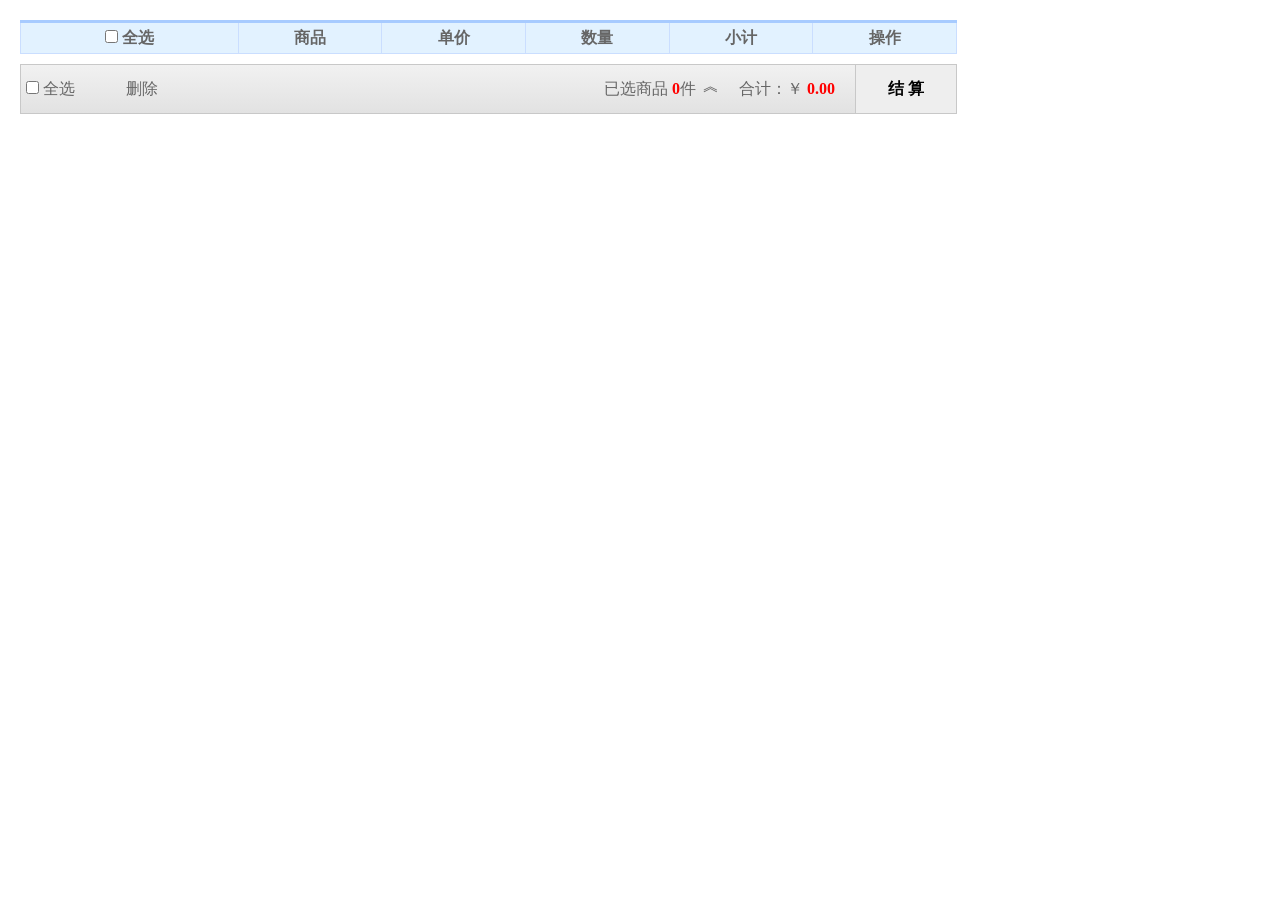
<file: cart/购物车-列表.html>
<!DOCTYPE html>
<html>

<head>
    <meta charset="UTF-8">
    <title>购物车66</title>
    <link rel="stylesheet" href="css/cart.css" />


</head>

<body>
    <table id="cartTable">
        <thead>
            <tr>
                <th>
                    <label>
                        <input class="check-all check" type="checkbox" all-key='1' />&nbsp;全选</label>
                </th>
                <th>商品</th>
                <th>单价</th>
                <th>数量</th>
                <th>小计</th>
                <th>操作</th>
            </tr>
        </thead>
        <tbody>
            <!-- <tr>
                <td class="checkbox"><input class="check-one check" type="checkbox" / onclick="goodsCheck(this)"></td>
                <td class="goods"><img src="images/1.jpg" alt="" /><span>Casio/卡西欧 EX-TR350</span></td>
                <td class="price">5999.88</td>
                <td class="count">
                    <span class="reduce"></span>
                    <input class="count-input" type="text" value="1" />
                    <span class="add">+</span></td>
                <td class="subtotal">5999.88</td>
                <td class="operation"><span class="delete">删除</span></td>
            </tr>

 -->

        </tbody>
    </table>

    <div class="foot" id="foot">
        <label class="fl select-all">
            <input type="checkbox" class="check-all check" all-key='0' />&nbsp;全选</label>
        <a class="fl delete" id="deleteAll" href="javascript:;">删除</a>
        <div class="fr closing">结 算</div>
        <div class="fr total">合计：￥
            <span id="priceTotal">0.00</span>
        </div>
        <div class="fr selected" id="selected">已选商品
            <span id="selectedTotal">0</span>件
            <span class="arrow up">︽</span>
            <span class="arrow down">︾</span>
        </div>
        <div class="selected-view">
            <div id="selectedViewList" class="clearfix">
                <!--<div><img src="images/1.jpg"><span>取消选择</span></div>-->
            </div>
            <span class="arrow">◆
                <span>◆</span>
            </span>
        </div>
    </div>
</body>
<script type="text/javascript" src="js/lib.js"></script>
<script src="js/ajax.js"></script>
<script type="text/javascript" src="js/cart.js"></script>


</html>
</file>
<file: cart/css/cart.css>
* {
    margin: 0;
    padding: 0;
}
a {
    color: #666;
    text-decoration: none;
}
body {
    padding: 20px;
    color: #666;
}
.fl{
    float: left;
}
.fr {
    float: right;
}
table {
    border-collapse: collapse;
    border-spacing: 0;
    border: 0;
    text-align: center;
    width: 937px;
}
th, td {
    border: 1px solid #CADEFF;
}
th {
    background: #e2f2ff;
    border-top: 3px solid #a7cbff;
    height: 30px;
}
td {
    padding: 10px;
    color: #444;
}
tbody tr:hover {
    background: RGB(238,246,255);
}
.checkbox {
    width: 60px;
}
.goods {
    width: 300px;
}
.goods span {
    width: 180px;
    margin-top: 20px;
    text-align: left;
    float: left;
}
.price {
    width: 130px;
}
.count {
    width: 90px;
}
.count .add, .count input, .count .reduce {
    float: left;
    margin-right: -1px;
    position: relative;
    z-index: 0;
}
.count .add, .count .reduce {
    height: 23px;
    width: 17px;
    border: 1px solid #e5e5e5;
    background: #f0f0f0;
    text-align: center;
    line-height: 23px;
    color: #444;
}
.count .add:hover, .count .reduce:hover {
    color: #f50;
    z-index: 3;
    border-color: #f60;
    cursor: pointer;
}
.count input {
    width: 50px;
    height: 15px;
    line-height: 15px;
    border: 1px solid #aaa;
    color: #343434;
    text-align: center;
    padding: 4px 0;
    background-color: #fff;
    z-index: 2;
}
.subtotal {
    width: 150px;
    color: red;
    font-weight: bold;
}
.operation {
    width: 80px;
}
.operation span:hover, a:hover {
    cursor: pointer;
    color: red;
    text-decoration: underline;
}
img {
    width: 100px;
    height: 80px;
    /*border: 1px solid #ccc;*/
    margin-right: 10px;
    float: left;
}

.foot {
    width: 935px;
    margin-top: 10px;
    color: #666;
    height: 48px;
    border: 1px solid #c8c8c8;
    background-color: #eaeaea;
    background-image:linear-gradient(RGB(241,241,241),RGB(226,226,226));
    position: relative;
    z-index: 8;
}
.foot div, .foot a {
    line-height: 48px;
    height: 48px;
}
.foot .select-all {
    width: 100px;
    height: 48px;
    line-height: 48px;
    padding-left: 5px;
    color: #666;
}
.foot .closing {
    border-left: 1px solid #c8c8c8;
    width: 100px;
    text-align: center;
    color: #000;
    font-weight: bold;
    background: RGB(238,238,238);
    cursor: pointer;
}
.foot .total{
    margin: 0 20px;
    cursor: pointer;
}
.foot  #priceTotal, .foot #selectedTotal {
    color: red;
    font-family: "Microsoft Yahei";
    font-weight: bold;
}
.foot .selected {
    cursor: pointer;
}
.foot .selected .arrow {
    position: relative;
    top:-3px;
    margin-left: 3px;
}
.foot .selected .down {
    position: relative;
    top:3px;
    display: none;
}
 .show .selected .down {
    display: inline;
}
 .show .selected .up {
    display: none;
}
.foot .selected:hover .arrow {
    color: red;
}
.foot .selected-view {
    width: 935px;
    border: 1px solid #c8c8c8;
    position: absolute;
    height: auto;
    background: #ffffff;
    z-index: 9;
    bottom: 48px;
    left: -1px;
    display:none;
}
.show .selected-view {
    display: block;
}
.foot .selected-view div{
    height: auto;
}
.foot .selected-view .arrow {
    font-size: 16px;
    line-height: 100%;
    color:#c8c8c8;
    position: absolute;
    right: 330px;
    bottom: -9px;
}
.foot .selected-view .arrow span {
    color: #ffffff;
    position: absolute;
    left: 0px;
    bottom: 1px;
}
#selectedViewList {
    padding: 20px;
    margin-bottom: -20px;
}
#selectedViewList div{
    display: inline-block;
    position: relative;
    width: 100px;
    height: 80px;
    border: 1px solid #ccc;
    margin: 10px;
}
#selectedViewList div span {
    display: none;
    color: #ffffff;
    font-size: 12px;
    position: absolute;
    top: 0px;
    right: 0px;
    width: 60px;
    height: 18px;
    line-height: 18px;
    text-align: center;
    background: RGBA(0,0,0,.5);
    cursor: pointer;
}
#selectedViewList div:hover span {
    display: block;
}
</file>
